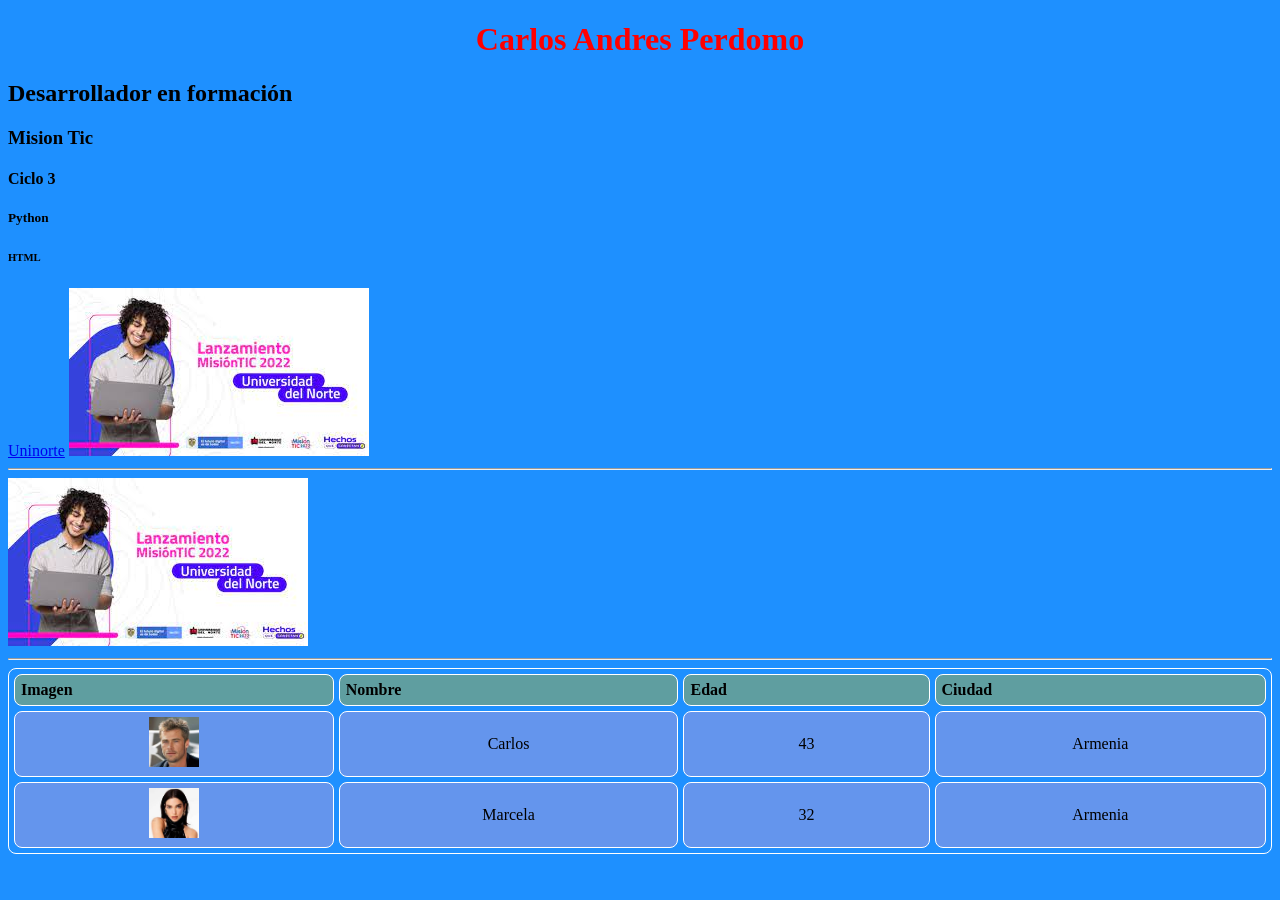
<file: Ejemplos_html/index.html>
<!DOCTYPE html>
<html lang="en">
<head>
    <meta charset="UTF-8">
    <meta http-equiv="X-UA-Compatible" content="IE=edge">
    <meta name="viewport" content="width=device-width, initial-scale=1.0">
    <title>mi primer documento</title>
    <link rel="stylesheet" href="css/estilos.css">
</head>
<body>
    <h1>Carlos Andres Perdomo</h1>
    <h2>Desarrollador en formación</h2>
    <h3>Mision Tic</h3>
    <h4>Ciclo 3</h4>
    <h5>Python</h5>
    <h6>HTML</h6>

    <a href="https://www.uninorte.edu.co/">Uninorte</a>

    <img src="[data-uri]" alt="Mision tic">

<hr>
    <img src="img/índice.jpg" alt="Mision tic">
    <hr>
    <table>
        <tr>
            <th>Imagen</th>
            <th>Nombre</th>
            <th>Edad</th>
            <th>Ciudad</th>

        </tr>
        <tr>
            <td><img src="img/hombre.jpg" alt="" width="50px" ></td>
            <td>Carlos</td>
            <td>43</td>
            <td>Armenia</td>
        </tr>
        <tr>
            <td><img src="img/mujer.jpg" alt="" width="50px" ></td>
            <td>Marcela</td>
            <td>32</td>
            <td>Armenia</td>
        </tr>
        

    </table>

    

</body>
</html>
</file>
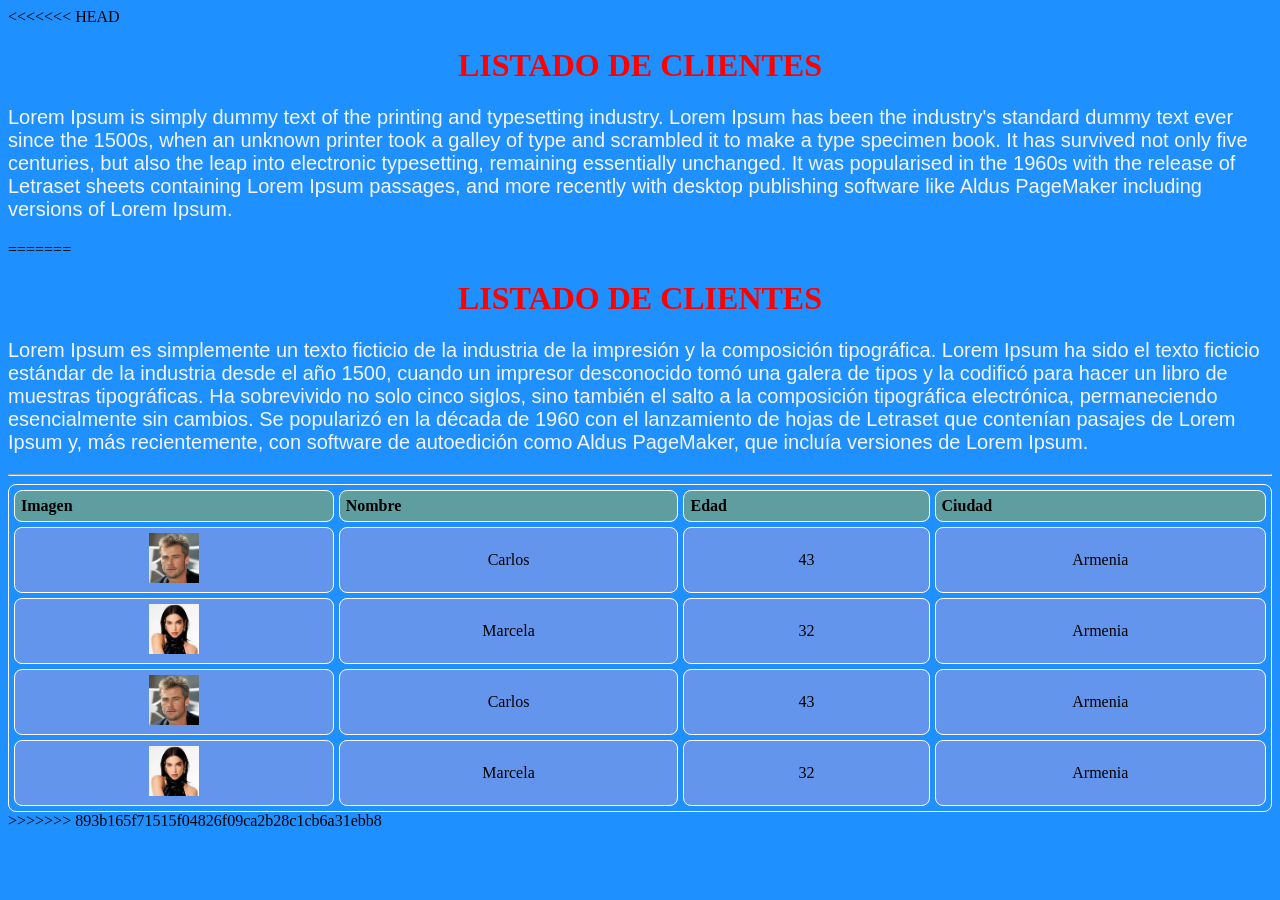
<file: Ejemplos_html/clientes.html>
<!DOCTYPE html>
<html lang="en">
<head>
    <meta charset="UTF-8">
    <meta http-equiv="X-UA-Compatible" content="IE=edge">
    <meta name="viewport" content="width=device-width, initial-scale=1.0">
<<<<<<< HEAD
    <title>Clientes</title>
    <link rel="stylesheet" href="css/estilo.css">
</head>
<body>
    <h1>LISTADO DE CLIENTES</h1>

    <p>Lorem Ipsum is simply dummy text of the printing and typesetting industry. Lorem Ipsum has been the industry's standard dummy text ever since the 1500s, when an unknown printer took a galley of type and scrambled it to make a type specimen book. It has survived not only five centuries, but also the leap into electronic typesetting, remaining essentially unchanged. It was popularised in the 1960s with the release of Letraset sheets containing Lorem Ipsum passages, and more recently with desktop publishing software like Aldus PageMaker including versions of Lorem Ipsum.</p>
    
=======
    <title>LISTA CLIENTES</title>
    <link rel="stylesheet" href="css/estilos.css">
</head>
<body>
    <h1>LISTADO DE CLIENTES</h1>
    <p>Lorem Ipsum es simplemente un texto ficticio de la industria de la impresión y la composición tipográfica. Lorem Ipsum ha sido el texto ficticio estándar de la industria desde el año 1500, cuando un impresor desconocido tomó una galera de tipos y la codificó para hacer un libro de muestras tipográficas. Ha sobrevivido no solo cinco siglos, sino también el salto a la composición tipográfica electrónica, permaneciendo esencialmente sin cambios. Se popularizó en la década de 1960 con el lanzamiento de hojas de Letraset que contenían pasajes de Lorem Ipsum y, más recientemente, con software de autoedición como Aldus PageMaker, que incluía versiones de Lorem Ipsum.</p>
    <hr>
    <table>
        <tr>
            <th>Imagen</th>
            <th>Nombre</th>
            <th>Edad</th>
            <th>Ciudad</th>

        </tr>
        <tr>
            <td><img src="img/hombre.jpg" alt="" width="50px" ></td>
            <td>Carlos</td>
            <td>43</td>
            <td>Armenia</td>
        </tr>
        <tr>
            <td><img src="img/mujer.jpg" alt="" width="50px" ></td>
            <td>Marcela</td>
            <td>32</td>
            <td>Armenia</td>
        </tr>
        <tr>
            <td><img src="img/hombre.jpg" alt="" width="50px" ></td>
            <td>Carlos</td>
            <td>43</td>
            <td>Armenia</td>
        </tr>
        <tr>
            <td><img src="img/mujer.jpg" alt="" width="50px" ></td>
            <td>Marcela</td>
            <td>32</td>
            <td>Armenia</td>
        </tr>
        

    </table>

>>>>>>> 893b165f71515f04826f09ca2b28c1cb6a31ebb8
</body>
</html>
</file>
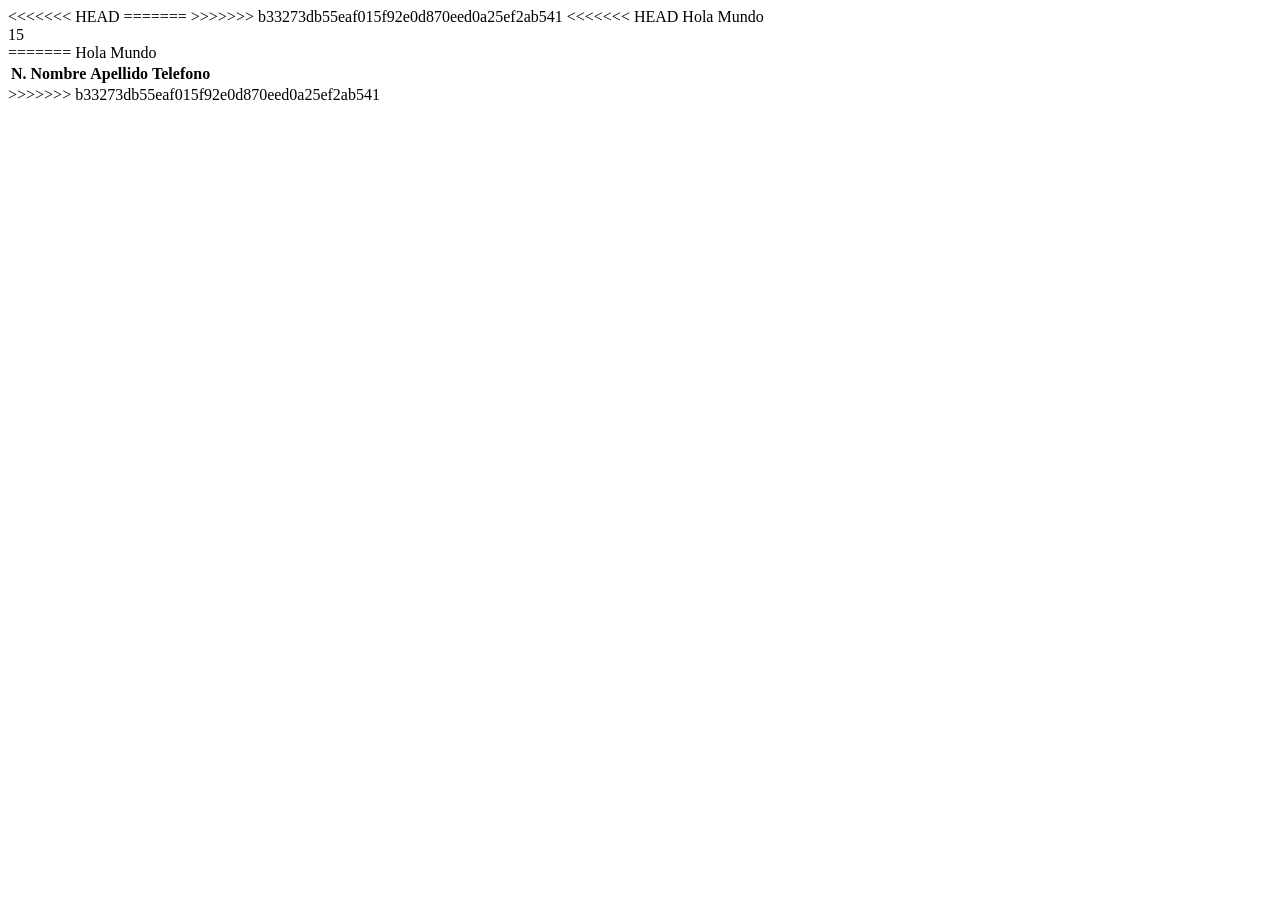
<file: Ejemplos_html/ejemplosjs2.html>
<!DOCTYPE html>
<html lang="en">
<<<<<<< HEAD
=======

>>>>>>> b33273db55eaf015f92e0d870eed0a25ef2ab541
<head>
    <meta charset="UTF-8">
    <meta http-equiv="X-UA-Compatible" content="IE=edge">
    <meta name="viewport" content="width=device-width, initial-scale=1.0">
    <title>Document</title>
</head>
<<<<<<< HEAD
<body>

    <script type="text/javascript">
        document.write('Hola Mundo <br>');
        alert('primer script')
        </script>
    
        <script>var num1= 5;
        var num2=10;
        document.writeln(num1+num2 +'<br>')
        alert(num1+num2)
        a=prompt('Ingrese un valor')
        alert(a )
        alert('segundo script')
        </script>
    
        <script>
            var user;
            var pass;
            user=prompt('Ingrese el usuario:')
            pass=prompt('Ingrese la contraseña:')
            if(user=='Alex' && pass=='abc123'){
                alert('Su ingreso fue aprobado')
            }
            else{
                alert('Revise sus credenciales')
            } 
            
            
    
            
        </script>
      
    
</body>
=======

<body>
    <script type="text/javascript">
        document.write('Hola Mundo <br>');
        alert('primer script')
    </script>

    <script>
        var nombre = ['Alex', 'Pedro']
        document.write("<table>")
        document.write("<tr>")
        document.write("<th> N.</th>")
        document.write("<th> Nombre </th>")
        document.write("<th> Apellido</th>")
        document.write("<th> Telefono</th>")
        document.write("</tr>")


        document.write("</table>")



    </script>

</body>

>>>>>>> b33273db55eaf015f92e0d870eed0a25ef2ab541
</html>
</file>
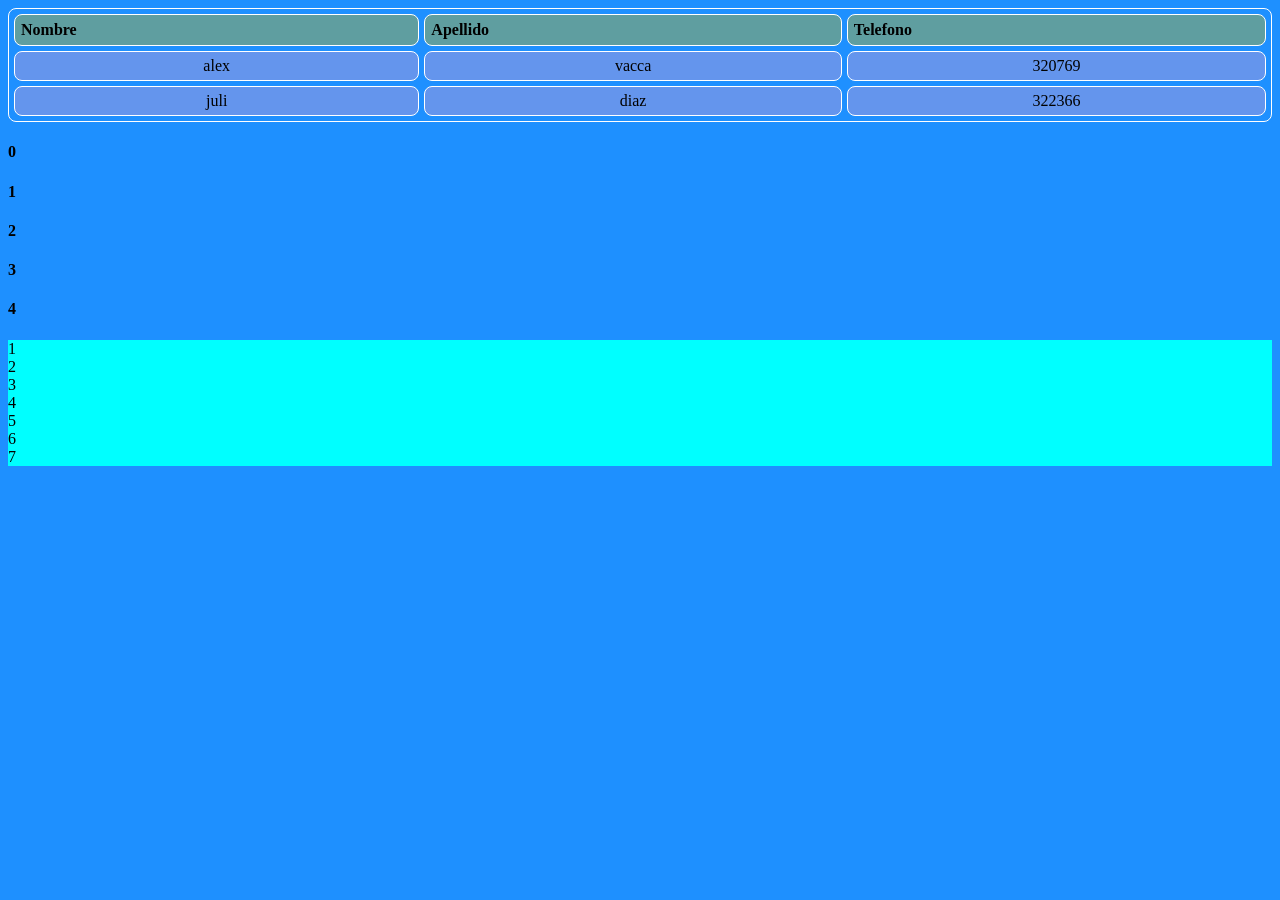
<file: Ejemplos_html/ejemplosjs3.html>
<!DOCTYPE html>
<html lang="en">

<head>
  <meta charset="UTF-8">
  <meta http-equiv="X-UA-Compatible" content="IE=edge">
  <meta name="viewport" content="width=device-width, initial-scale=1.0">
  <title>Document</title>
  <link rel="stylesheet" href="css/estilos.css">

  <style>
    div{
      background-color: aqua;
    }
  </style>
</head>

<body>

  <script>
    var lista=[
      {
        'nombre':'alex',
        'apellido':'vacca',
        'telefono':'320769'
      },
      {
        'nombre':'juli',
        'apellido':'diaz',
        'telefono':'322366'
      },
    ]

    document.write("<table>")
    document.write("<tr>")
    document.write("<th> Nombre </th>")
    document.write("<th> Apellido </th>")
    document.write("<th> Telefono </th>")
    document.write("</tr>")
    for (var i = 0; i < lista.length; i++) {
      document.write("<tr>")
      document.write("<td>"+ lista[i]['nombre']+" </td>")
      document.write("<td>"+ lista[i]['apellido']+" </td>")
      document.write("<td>"+ lista[i]['telefono']+" </td>")
      document.write("</tr>")

    }


    document.write("</table>")
  </script>

  <script>
    var i=0;
    while(i<5){
      document.write("<h4>"+i+"</h4>")
      i++;
    }
  </script>

<script>
  var i=0;
  do {
    i++
    document.write("<div>"+i+"</div>")
  } while (i<7);
</script>

</body>

</html>
</file>
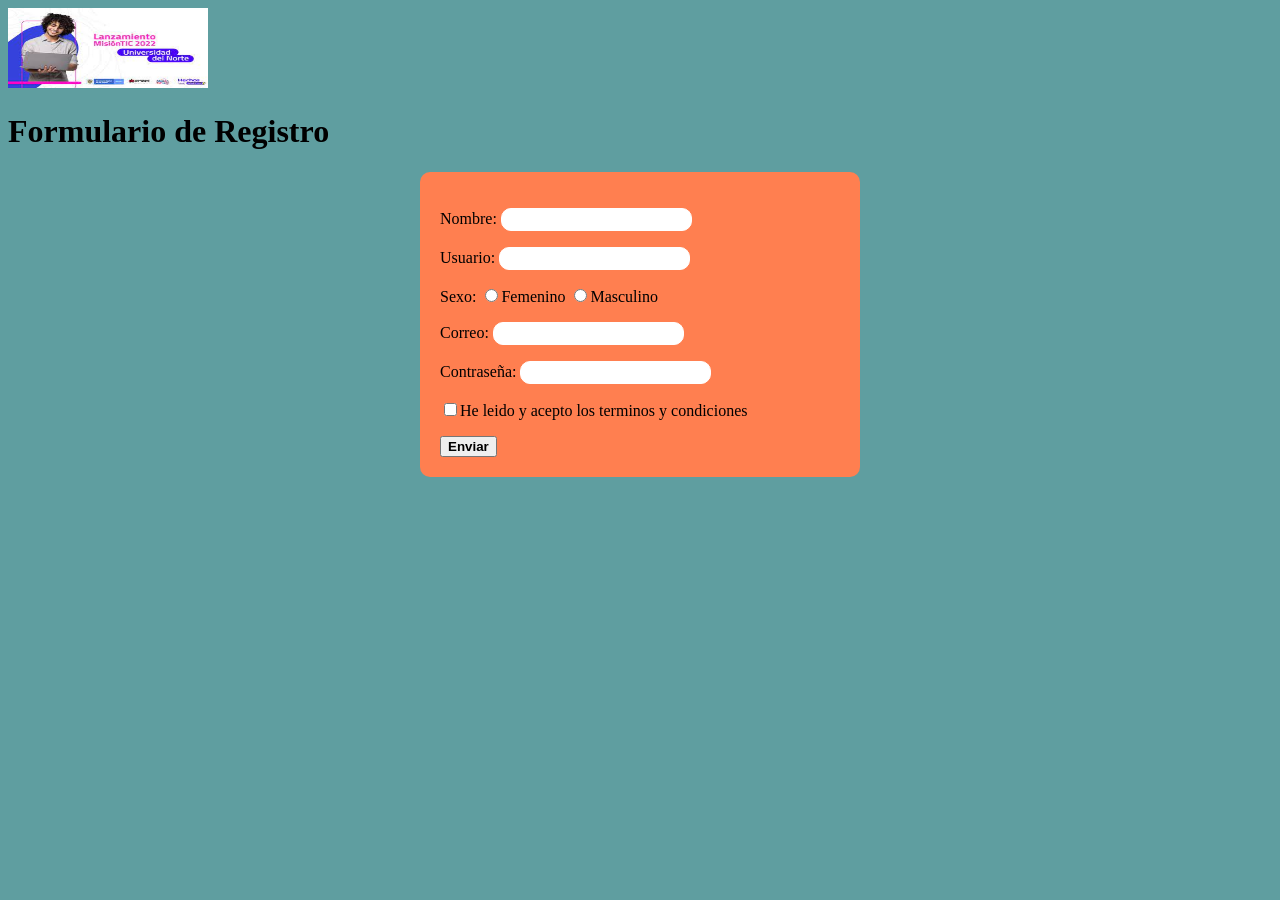
<file: Ejemplos_html/formulario.html>
<!DOCTYPE html>
<html lang="en">
<head>
    <meta charset="UTF-8">
    <meta http-equiv="X-UA-Compatible" content="IE=edge">
    <meta name="viewport" content="width=device-width, initial-scale=1.0">
    <title>Formulario de Registro</title>
    <link rel="stylesheet" href="css/estiloformulario.css">
    <script src="js/validaciones.js"></script>
</head>
<body class="fondo">

    <img src="img/índice.jpg" width="200" height="80" alt="">
    <h1>Formulario de Registro</h1>
    <form id="formulario" action="" name="registroUser" onsubmit="validarFormulario();">
        
        <p>Nombre: <input type="text" name="nombre" maxlength="50"></p>
        <p>Usuario: <input type="text" name="username" maxlength="50"></p>
        <p>
            Sexo: <input type="radio" name="sexo" value="F">Femenino
            <input type="radio" name="sexo" value="M">Masculino
        </p>
        <p>Correo: <input type="text" name="correo" maxlength="100"></p>

        <p>Contraseña: <input type="password" name="passw"></p>

        <p><input type="checkbox" name="condiciones" id="">He leido y acepto los terminos y condiciones</p>

        <button class="botones" type="submit" value="enviar">Enviar</button>

    </form>

</body>
</html>
</file>
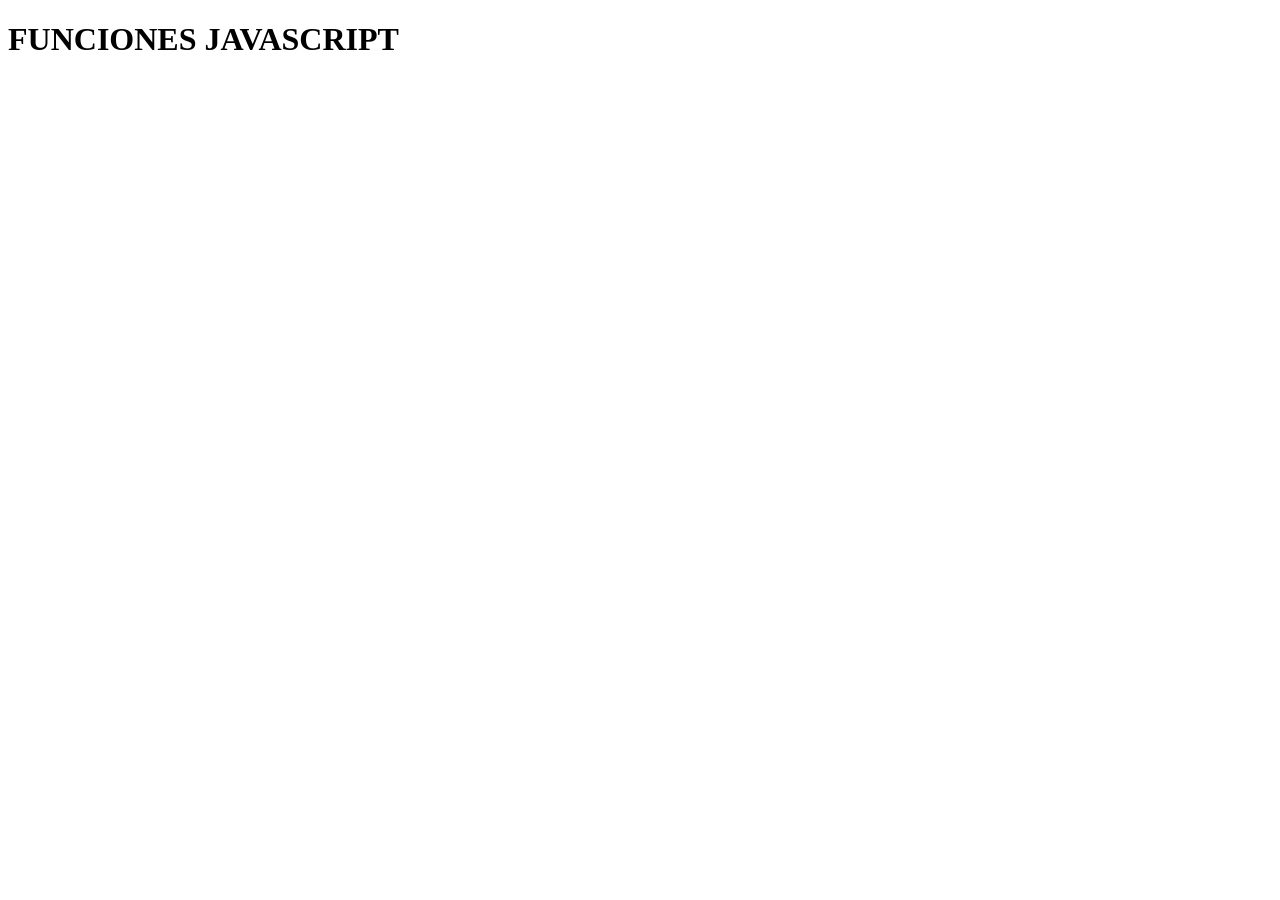
<file: Ejemplos_html/funcionesjs.html>
<!DOCTYPE html>
<html lang="en">
<head>
    <meta charset="UTF-8">
    <meta http-equiv="X-UA-Compatible" content="IE=edge">
    <meta name="viewport" content="width=device-width, initial-scale=1.0">
    <title>Funciones</title>
<style>
    div{
        background-color: aqua;
        width: 20px;
        height: 40px;
        border-radius: 10px;
        padding: auto;
        margin: auto;
        color: black;
        font-family: 'Gill Sans', 'Gill Sans MT', Calibri, 'Trebuchet MS', sans-serif;
    }
</style>

</head>
<body>
    <h1>FUNCIONES JAVASCRIPT</h1>

    <script language="javascript">
        function MostrarComprendidos(a,b){
            for(var i=a;i<b;i++){
                document.write("<div>"+i+ "</div>")
            }

        }
        var num1=prompt('punto inicial: ')
        var num2=prompt('punto final: ')
        MostrarComprendidos(num1, num2);

    </script>
    
</body>
</html>
</file>
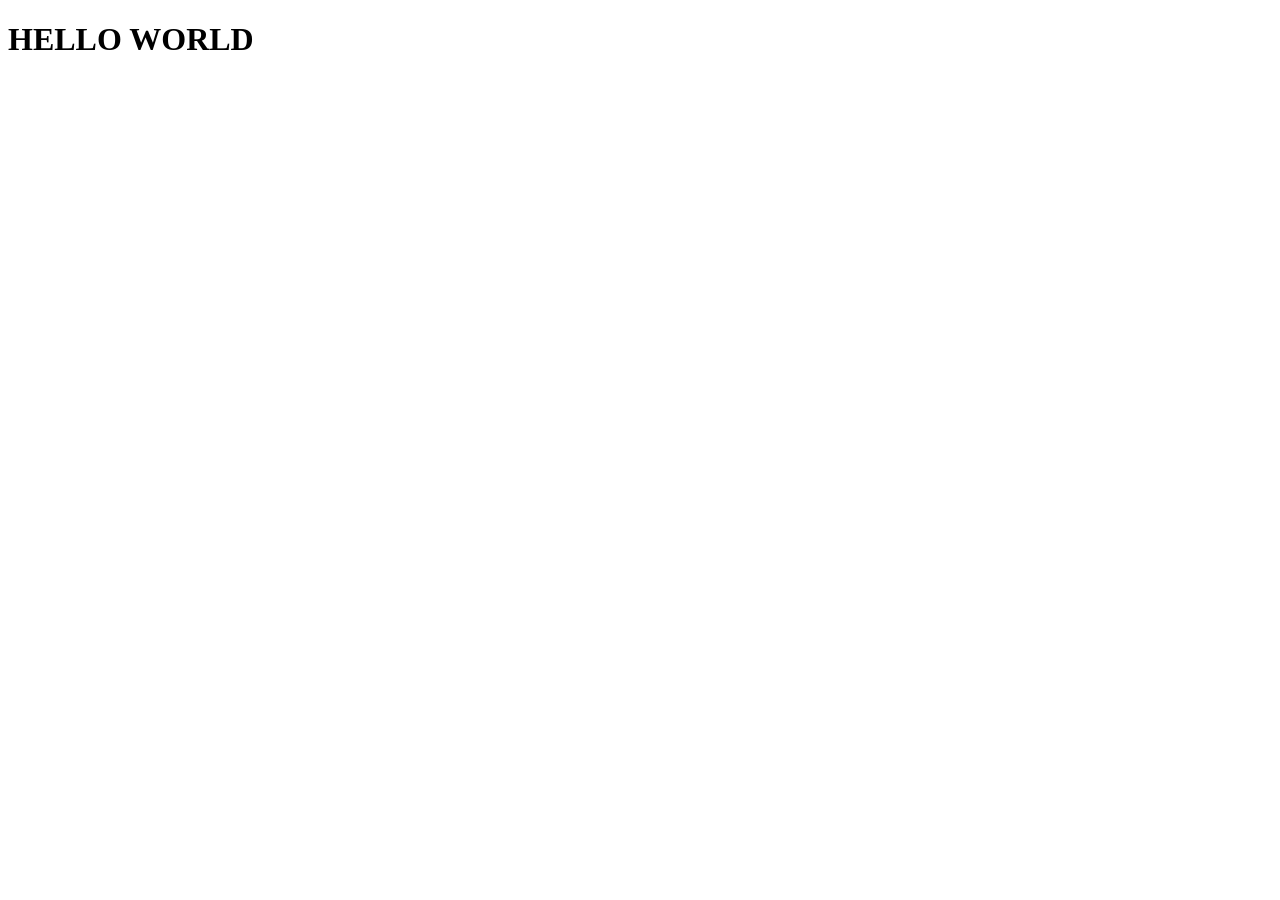
<file: Ejemplos_html/plantillaBootstrap.html>
<!DOCTYPE html>
<html lang="en">
<head>
    <meta charset="UTF-8">
    <meta http-equiv="X-UA-Compatible" content="IE=edge">
    <meta name="viewport" content="width=device-width, initial-scale=1.0">
    <title>Document</title>
</head>
<body>
    <h1>HELLO WORLD</h1>
    <script src="https://cdn.jsdelivr.net/npm/bootstrap@5.0.2/dist/js/bootstrap.bundle.min.js" integrity="sha384-MrcW6ZMFYlzcLA8Nl+NtUVF0sA7MsXsP1UyJoMp4YLEuNSfAP+JcXn/tWtIaxVXM" crossorigin="anonymous"></script>
</body>
</html>
</file>
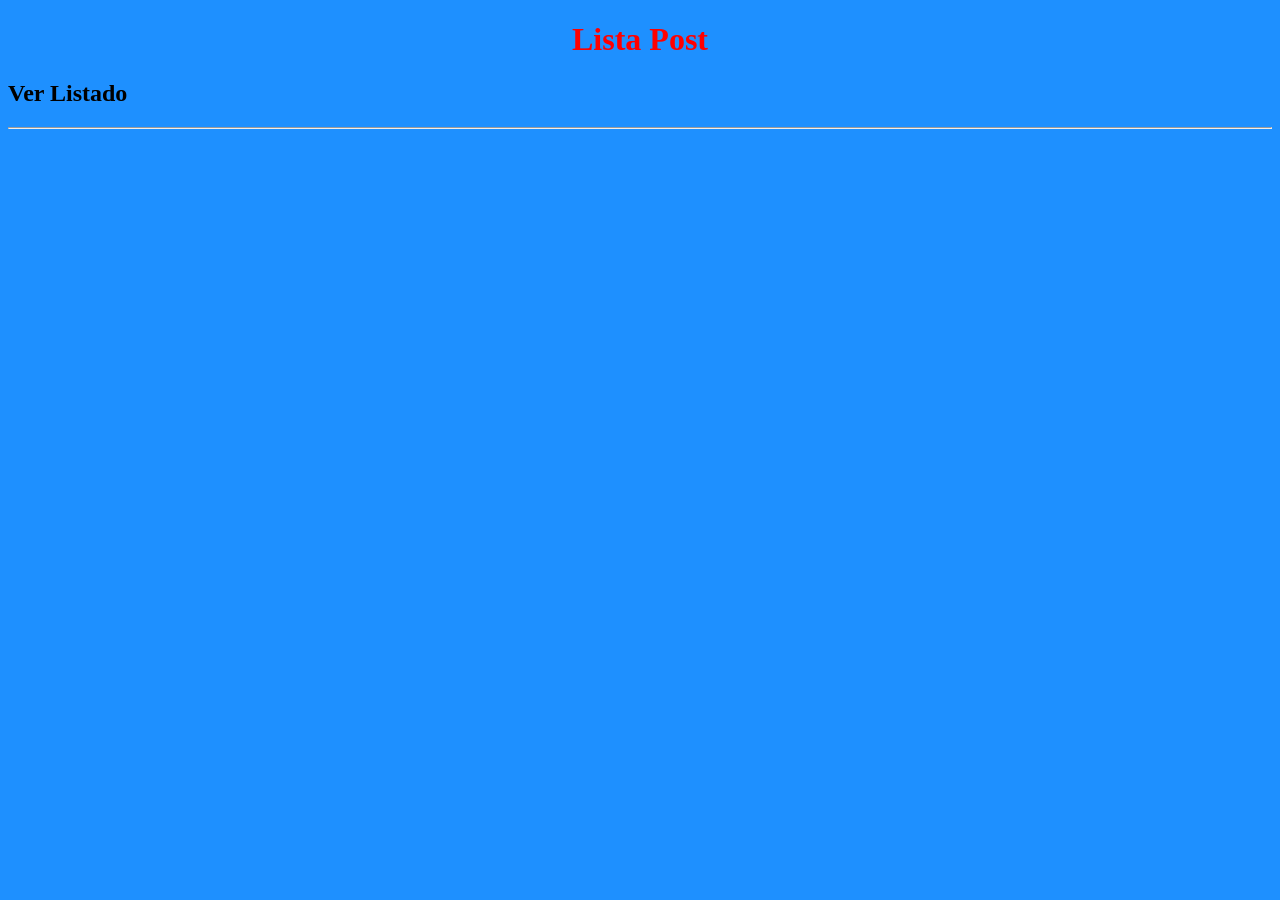
<file: Ejemplos_html/post.html>
<!DOCTYPE html>
<html lang="en">
<head>
    <meta charset="UTF-8">
    <meta http-equiv="X-UA-Compatible" content="IE=edge">
    <meta name="viewport" content="width=device-width, initial-scale=1.0">
    <title>Document</title>
    <link rel="stylesheet" href="css/estilos.css">
    <script src="js/consulta.js"></script>
</head>
<body>
    <h1> Lista Post</h1>
    <h2 onclick="mostrarPost();">Ver Listado</h2>
    <hr>
    <div id="informacion"></div>
    
</body>
</html>
</file>
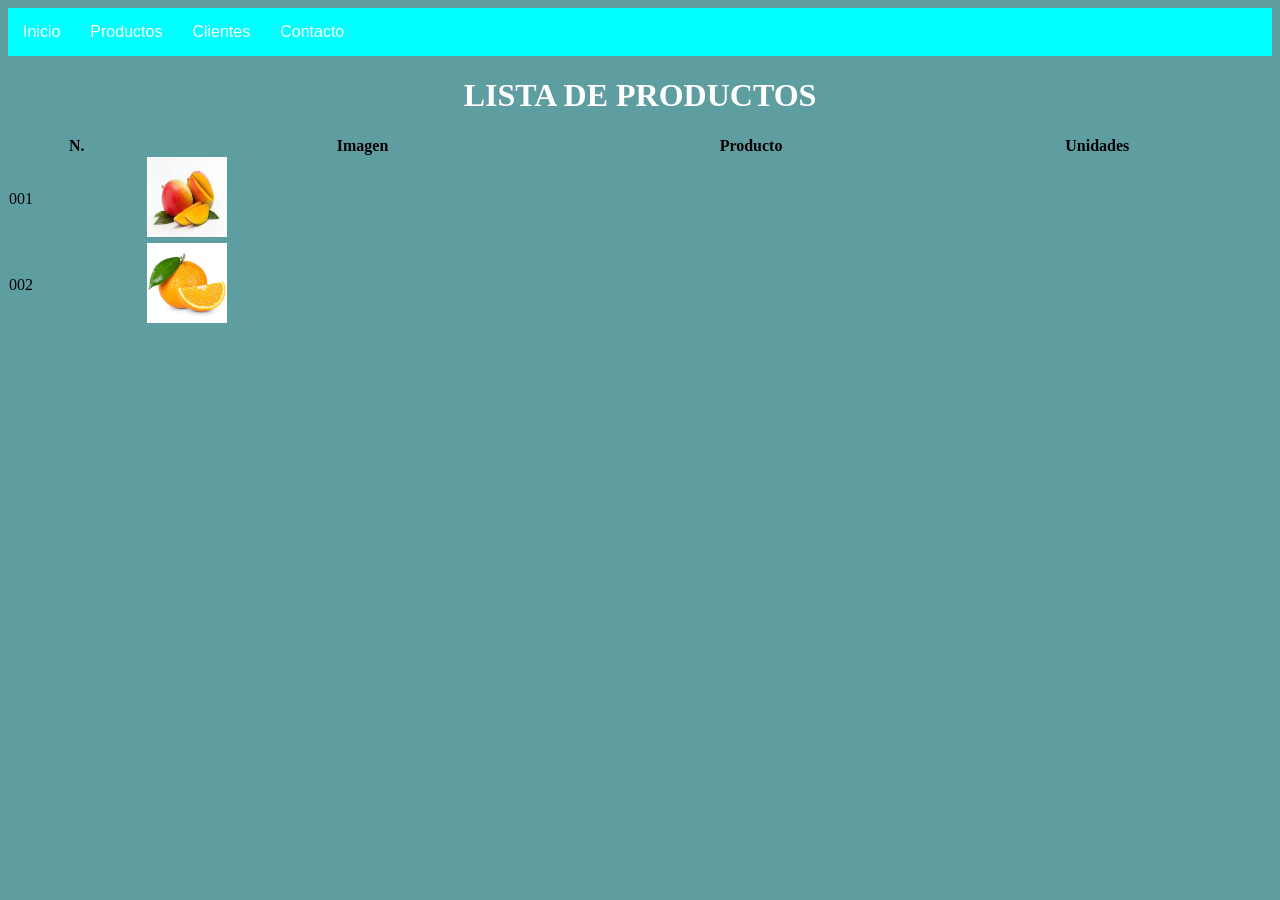
<file: Ejemplos_html/productos.html>
<!DOCTYPE html>
<html lang="en">
<head>
    <meta charset="UTF-8">
    <meta http-equiv="X-UA-Compatible" content="IE=edge">
    <meta name="viewport" content="width=device-width, initial-scale=1.0">
    <title>Listado de productos</title>
    <link rel="stylesheet" href="css/estilos2.css">
</head>
<body class="fondo">
    <ul class="menu">
        <li><a href="#inicio"> Inicio</a></li>
        <li><a href="#productos"> Productos</a></li>
        <li><a href="#clientes"> Clientes</a></li>
        <li><a href="#contacto"> Contacto</a></li>
    </ul>

    <h1 class="centrado colorblanco">LISTA DE PRODUCTOS</h1>

    <table class="tabla">
        <tr class="enctabla">
            <th>N.</th>
            <th>Imagen</th>
            <th>Producto</th>
            <th>Unidades</th>
        </tr>
        <tr >
            <td>001</td>
            <td ><img src="img/mango.jfif" alt="" width="80" height="80"></td>
            <td></td>
            <td></td>
        </tr>
        <tr>
            <td>002</td>
            <td ><img src="img/naranja.jfif" alt="" width="80" height="80"></td>
            <td></td>
            <td></td>
        </tr>

    </table>

    
    
</body>
</html>
</file>
<file: Ejemplos_html/css/estilos.css>
body{
    background-color: dodgerblue;
}

h1{
    color: red;
    text-align: center;

}
p{
    font-family: 'Gill Sans', 'Gill Sans MT', Calibri, 'Trebuchet MS', sans-serif;
    font-size: 20px;
    color: whitesmoke;
}

table{
    width: 100%;
    border-spacing: 5px;
}
table, th, td{
border: 1px solid white;
border-radius: 8px;
}

th{
    background-color: cadetblue;
    text-align: left;
    padding: 6px;
}

td{
    background-color: cornflowerblue;
    text-align: center;
    padding: 5px;
}
</file>
<file: Ejemplos_html/css/estilo.css>
body{
    background-color: cadetblue;

}
h1{
    color: red;
    text-align: center;
}

p{
    font-family: 'Gill Sans', 'Gill Sans MT', Calibri, 'Trebuchet MS', sans-serif;
    font-size: 20px;
    color: black;
}
</file>
<file: Ejemplos_html/css/estiloformulario.css>
.fondo{
    background-color: cadetblue;
}

.titulos{
    color: white;
    text-align: center;
    font-family: 'Segoe UI', Tahoma, Geneva, Verdana, sans-serif;
    font-size: 25px;
}

#formulario{
    width: 400px;
    padding: 20px;
    border-radius: 10px;
    margin: auto;
    background-color: coral;
}

form input{
    padding: 3px 10px;
    border: 1px solid white;
    border-radius: 10px;
    margin: 8px 10 px;
    display: inline-block;
}

.botones{
    text-align: center;
    font-weight: bold;
}
</file>
<file: Ejemplos_html/css/estilos2.css>
.colorblanco{
    color: white;
}

.fondo{
    background-color: cadetblue;
}
.centrado{
    text-align: center;
}
.alinizquierda{
    text-align: left;
}
.tabla{
    width: 100%;
    border-collapse: collapse ;
}
.enctabla{
    padding: 5px;
    border-bottom: 1px;
    text-align: center;
}
.menu{
    list-style-type: none;
    margin: 0;
    padding: 0;
    overflow: hidden;
    background-color: cyan;
    font-family: 'Gill Sans', 'Gill Sans MT', Calibri, 'Trebuchet MS', sans-serif;
    
}

.imagenes{ 
    
    width: 50;
    
}
li{
    float: left;
}
li a{
    display: block;
    color: white;
    text-align: center;
    padding: 15px;
    text-decoration: none;
    font-family: 'Gill Sans', 'Gill Sans MT', Calibri, 'Trebuchet MS', sans-serif;
}
</file>
